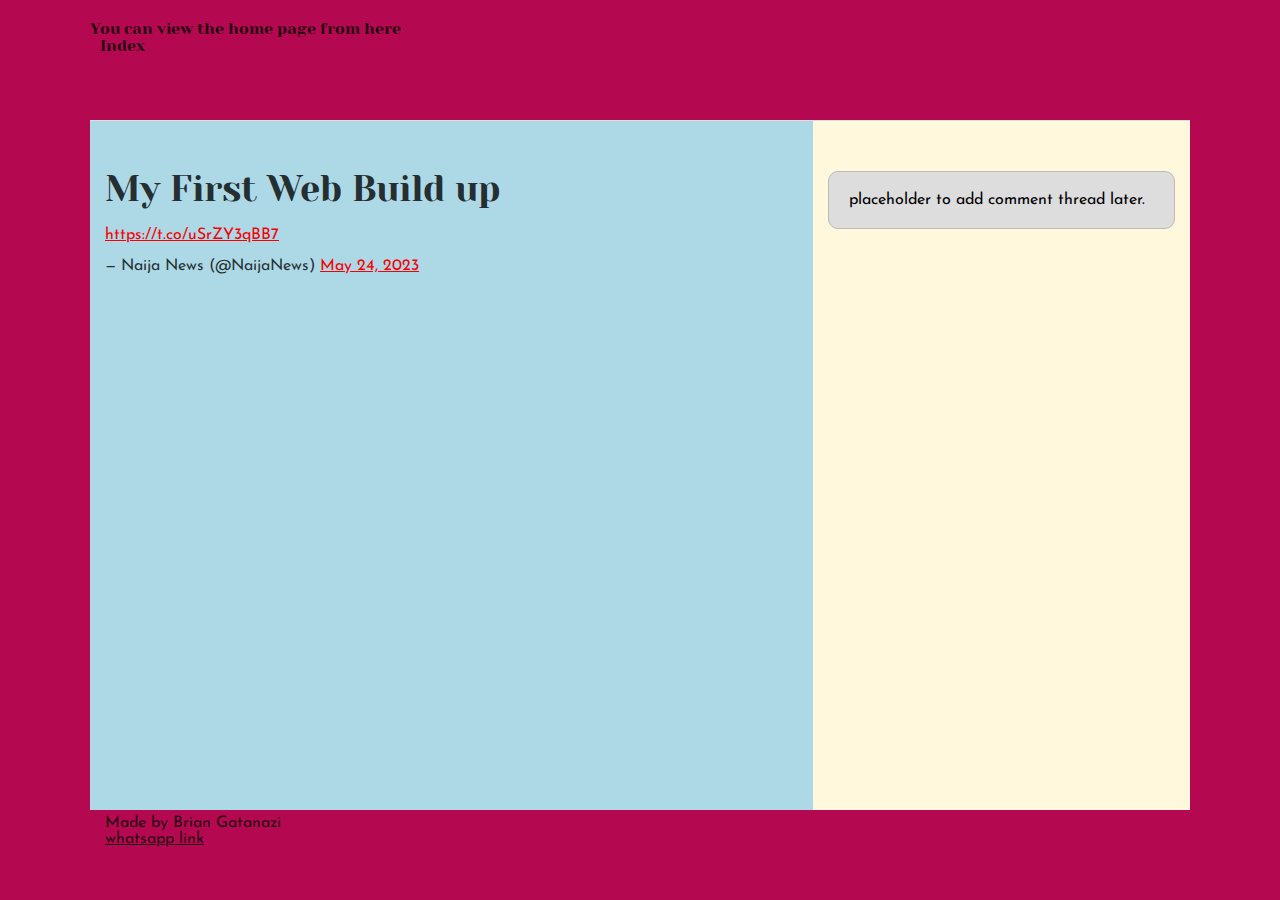
<file: css_basic/tweets.html>
<!DOCTYPE html>
<html lang="en">
	<head>
        <meta charset="UTF-8">
    <meta name="viewport" content="width=device-width, initial-scale=1.0">
		<title>ALU Web Development</title>
        <link href="base.css" rel="stylesheet">
        <link href="styles.css" rel="stylesheet">
	</head>
	<body>
        <header>
            <ul>
                <li>You can view the home page from here<br><a href="index.html">Index</a></li>
            </ul>
        </header>
        <main>
            <article>
                <h1>My First Web Build up</h1>
                <blockquote class="twitter-tweet"><p lang="zxx" dir="ltr"><a href="https://t.co/uSrZY3qBB7">https://t.co/uSrZY3qBB7</a></p>&mdash; Naija News (@NaijaNews) <a href="https://twitter.com/NaijaNews/status/1661424072264122393?ref_src=twsrc%5Etfw">May 24, 2023</a></blockquote> <script async src="https://platform.twitter.com/widgets.js"></script>
            </article>
            <aside>
                <p>placeholder to add comment thread later.</p>
            </aside>
        </main>
        <footer>
            <p>Made by Brian Gatanazi <br><a href="https://call.whatsapp.com/video/ABQLEmviHrjiPDBilajfmP" target="_blank">whatsapp link</a></p>
        </footer>
    </body>
</html>
</file>
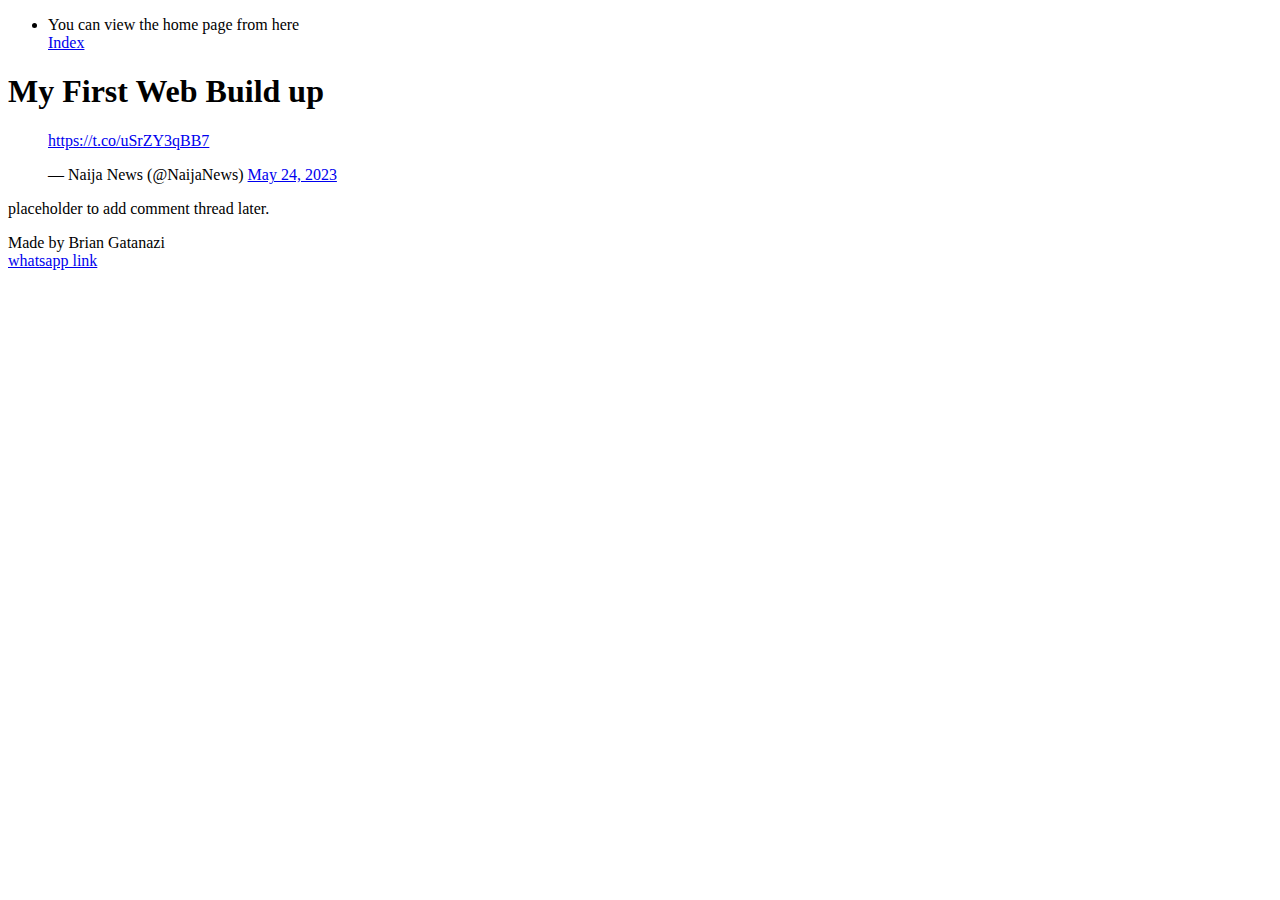
<file: html_basic/tweets.html>
<!DOCTYPE html>
<html lang="en">
	<head>
		<title>ALU Web Development</title>
	</head>
	<body>
        <header>
            <ul>
                <li>You can view the home page from here<br><a href="index.html">Index</a></li>
            </ul>
        </header>
        <main>
            <article>
                <h1>My First Web Build up</h1>
                <blockquote class="twitter-tweet"><p lang="zxx" dir="ltr"><a href="https://t.co/uSrZY3qBB7">https://t.co/uSrZY3qBB7</a></p>&mdash; Naija News (@NaijaNews) <a href="https://twitter.com/NaijaNews/status/1661424072264122393?ref_src=twsrc%5Etfw">May 24, 2023</a></blockquote> <script async src="https://platform.twitter.com/widgets.js"></script>
            </article>
            <aside>
                <p>placeholder to add comment thread later.</p>
            </aside>
        </main>
        <footer>
            <p>Made by Brian Gatanazi <br><a href="https://call.whatsapp.com/video/ABQLEmviHrjiPDBilajfmP" target="_blank">whatsapp link</a></p>
        </footer>
    </body>
</html>
</file>
<file: css_basic/base.css>
/* Importing webfonts */
/* (If you're learning CSS, you should disregard that) */

@import url(https://fonts.googleapis.com/css?family=Yeseva+One);
@import url(https://fonts.googleapis.com/css?family=Josefin+Sans:400,700,700italic,400italic);


/* CSS reset rules */

html, body {
	height: 100%;
	min-height: 100%;
}
html, body, div, span, applet, object, iframe,
h1, h2, h3, h4, h5, h6, p, blockquote, pre,
a, abbr, acronym, address, big, cite, code,
del, dfn, img, ins, kbd, q, s, samp,
small, strike, sub, sup, tt, var,
b, u, i, center,
dl, dt, dd,
fieldset, form, label, legend,
table, caption, tbody, tfoot, thead, tr, th, td,
article, aside, canvas, details, embed, 
figure, figcaption, footer, header, hgroup, 
menu, nav, output, ruby, section, summary,
time, mark, audio, video {
	margin: 0;
	padding: 0;
	border: 0;
	font-size: 100%;
	font: inherit;
	vertical-align: baseline;
}
/* HTML5 display-role reset for older browsers */
article, aside, details, figcaption, figure, 
footer, header, hgroup, menu, nav, section {
	display: block;
}
body {
	line-height: 1;
}
blockquote, q {
	quotes: none;
}
blockquote:before, blockquote:after,
q:before, q:after {
	content: '';
	content: none;
}
table {
	border-collapse: collapse;
	border-spacing: 0;
}


/* Fonts and colors */

body {
	font-family: 'Josefin Sans', serif;
	color: rgba(0, 0, 0, 0.8);
}
h1, h2, h3, h4, h5, h6, header {
	font-family: 'Yeseva One', sans-serif;
}
article {
}
header {

/* Importing webfonts */
/* (If you're learning CSS, you should disregard that) */

@import url(https://fonts.googleapis.com/css?family=Yeseva+One);
@import url(https://fonts.googleapis.com/css?family=Josefin+Sans:400,700,700italic,400italic);


/* CSS reset rules */

html, body {
	height: 100%;
	min-height: 100%;
}
html, body, div, span, applet, object, iframe,
h1, h2, h3, h4, h5, h6, p, blockquote, pre,
a, abbr, acronym, address, big, cite, code,
del, dfn, img, ins, kbd, q, s, samp,
small, strike, sub, sup, tt, var,
b, u, i, center,
dl, dt, dd,
fieldset, form, label, legend,
table, caption, tbody, tfoot, thead, tr, th, td,
article, aside, canvas, details, embed, 
figure, figcaption, footer, header, hgroup, 
menu, nav, output, ruby, section, summary,
time, mark, audio, video {
	margin: 0;
	padding: 0;
	border: 0;
	font-size: 100%;
	font: inherit;
	vertical-align: baseline;
}
/* HTML5 display-role reset for older browsers */
article, aside, details, figcaption, figure, 
footer, header, hgroup, menu, nav, section {
	display: block;
}
body {
	line-height: 1;
}
blockquote, q {
	quotes: none;
}
blockquote:before, blockquote:after,
q:before, q:after {
	content: '';
	content: none;
}
table {
	border-collapse: collapse;
	border-spacing: 0;
}


/* Fonts and colors */

body {
	font-family: 'Josefin Sans', serif;
	color: rgba(0, 0, 0, 0.8);
}
h1, h2, h3, h4, h5, h6, header {
	font-family: 'Yeseva One', sans-serif;
}
article {
}
header {
	border-bottom: 1px solid rgb(221,221,221);
	transition: border-bottom-color 1s ease;
}
header a {
	color: rgba(0, 0, 0, 0.8);
}
aside {
	background: #FAFAFA;
}
aside p {
	border: 1px solid #bbb;
	background: #ddd;
	color: black;
}
footer a {
	color: rgba(0, 0, 0, 0.8);
}
a {
	color: #F80002;
}


/* Positioning and margins */

@media (min-width: 1100px) {
	body {
		width: 1100px;
		margin: 0 auto;
	}
}

article {
	padding: 50px 15px;
}
article > *:first-child {
	margin-top: 0;
}
aside {
	padding: 50px 15px;
}
header .right {
	float: right;
	margin: 0 10px 15px;
}


/* Header */
header {
	padding: 20px 0;
	height: 80px;
}
header ul {
	list-style: none;
	margin: 0;
	padding: 0;
}
header li {
	display: inline;
	vertical-align:middle;
}
header li:first-child {
	margin: 0;
}
header li a {
	margin: 0 10px;
}
header li.logo {
	font-size: 36px;
}
header a {
	text-decoration: none;
}


/* Aside */

aside p {
	border-radius: 10px;
	padding: 20px 20px;
}


/* Footer */

footer {
	padding: 5px 15px;
	height: 80px;
}


/* Text styles and margins */

p {
	margin-bottom: 15px;
}
h1 {
	font-size: 36px;
	margin: 40px 0 20px;
}
h2 {
	font-size: 32px;
	margin: 30px 0 15px;
}
h3 {
	font-size: 28px;
	margin: 25px 0 10px;
}
h4 {
	font-size: 20px;
	font-weight: bold;
	margin: 20px 0 10px;
}
h5 {
	font-size: 18px;
	font-weight: bold;
	margin: 15px 0 10px;
}
h6 {
	font-weight: bold;
	margin: 5px 0;
}

@media (max-width: 800px) {
  body.works_on_smartphone {
  	display: block;
  }
  body.works_on_smartphone main {
  	display: block;
  }
  header .right {
  	float: none;
  }
}
	border-bottom: 1px solid rgb(221,221,221);
	transition: border-bottom-color 1s ease;
}
header a {
	color: rgba(0, 0, 0, 0.8);
}
aside {
	background: #FAFAFA;
}
aside p {
	border: 1px solid #bbb;
	background: #ddd;
	color: black;
}
footer a {
	color: rgba(0, 0, 0, 0.8);
}
a {
	color: #F80002;
}


/* Positioning and margins */

@media (min-width: 1100px) {
	body {
		width: 1100px;
		margin: 0 auto;
	}
}

article {
	padding: 50px 15px;
}
article > *:first-child {
	margin-top: 0;
}
aside {
	padding: 50px 15px;
}
header .right {
	float: right;
	margin: 0 10px 15px;
}


/* Header */
header {
	padding: 20px 0;
	height: 80px;
}
header ul {
	list-style: none;
	margin: 0;
	padding: 0;
}
header li {
	display: inline;
	vertical-align:middle;
}
header li:first-child {
	margin: 0;
}
header li a {
	margin: 0 10px;
}
header li.logo {
	font-size: 36px;
}
header a {
	text-decoration: none;
}


/* Aside */

aside p {
	border-radius: 10px;
	padding: 20px 20px;
}


/* Footer */

footer {
	padding: 5px 15px;
	height: 80px;
}


/* Text styles and margins */

p {
	margin-bottom: 15px;
}
h1 {
	font-size: 36px;
	margin: 40px 0 20px;
}
h2 {
	font-size: 32px;
	margin: 30px 0 15px;
}
h3 {
	font-size: 28px;
	margin: 25px 0 10px;
}
h4 {
	font-size: 20px;
	font-weight: bold;
	margin: 20px 0 10px;
}
h5 {
	font-size: 18px;
	font-weight: bold;
	margin: 15px 0 10px;
}
h6 {
	font-weight: bold;
	margin: 5px 0;
}

@media (max-width: 800px) {
  body.works_on_smartphone {
  	display: block;
  }
  body.works_on_smartphone main {
  	display: block;
  }
  header .right {
  	float: none;
  }
}
</file>
<file: css_basic/styles.css>
body{
    display: flex;
    flex-direction: column;
    background-color: rgb(180, 8, 80);
}

main{
    display: flex;
    flex-direction: row;
    flex: auto;
}

article {
    flex: 2;
    overflow-y: auto;
    background-color: lightblue;
}

aside {
    flex: 1;
    overflow-y: auto;
    background-color: cornsilk;
}

.logo{
    width: 70px;
    height: auto;
}

.text{
    font-size: 20px;
    color: lightblue;
}

.page{
    font-size: 15px;
    font-family: Cambria, Cochin, Georgia, Times, 'Times New Roman', serif;
    font-weight: 100;
    color: whitesmoke;
}
</file>
